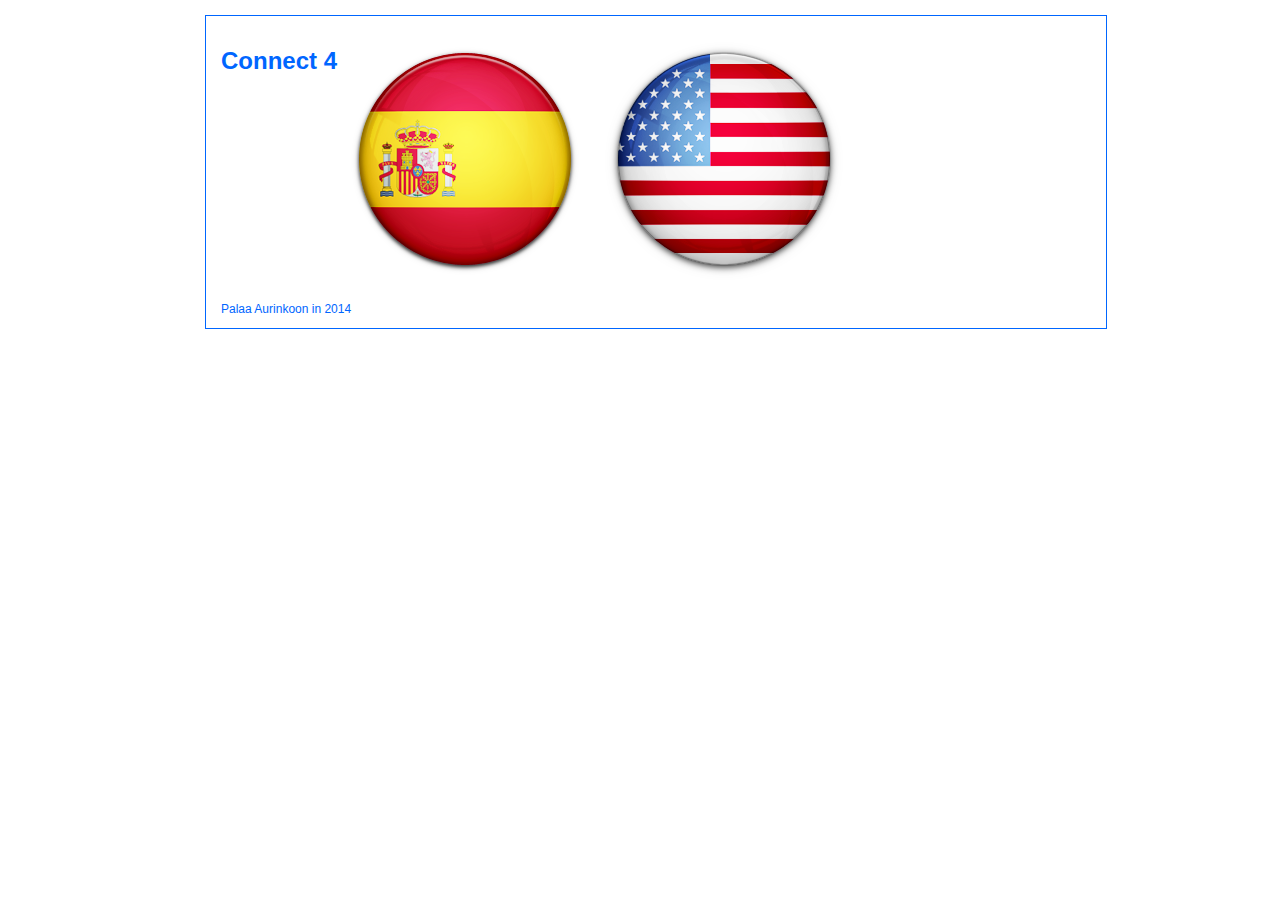
<file: Connect 4/static/index.html>
<!DOCTYPE html>
<html>
	<head>
		<title>Connect 4</title>
		<link rel="stylesheet" type="text/css" href="styles/pc.css">
	</head>
	<body>
		<div class="container">
			<h1 class="title">Connect 4</h1>
			<div id="flags">
				<a href="connect4.html?lang=es"><img src="images/spain.png" /></a>
				<a href="connect4.html?lang=en"><img src="images/usa.png" /></a>
			</div>
			<div id="footer">
				<p>Palaa Aurinkoon in 2014</p>
			</div>
		</div>
	</body>
</html>
</file>
<file: Connect 4/static/styles/pc.css>
html {
	margin: 0;
	padding: 0;
}

body {
	background-color: #FFFFFF;
	border: 1px solid #0066FF;
	font: normal 12px "Lucida Grande", "Lucida Sans Unicode", "Trebuchet MS", sans-serif;
	color: #0066FF;
	left: 50%;
	margin-left: -435px;
	margin-top: 15px;
	padding: 15px 15px 0 15px;
	position: absolute;
	width: 870px;
}

img.pub {
	float: right;
}

h1.title {
	float: left;
	text-align: center;
}

#game {
	margin-left: auto;
	margin-right: auto;
	text-align: center;
	width: 550px;
}

.p1-score, .p2-score  {
	-moz-border-radius: 40px;
	-webkit-border-radius: 40px;
	border-radius: 40px;
	border: 2px solid #ccc;
	width: 45px;
	height: 45px;
	padding: 5px;
	text-align: center;
	vertical-align: center;
	float: left;
	margin-top: 15px;
}

.p1-score {
	background-color: #FFC333;
}

.p2-score {
	background-color: #FB6B5B;
}

#board {
	margin-top: 15px;
	float: left;
}

tbody {
	padding: 5px;
}

td {
	padding: 5px;
	-moz-border-radius: 40px;
	-webkit-border-radius: 40px;
	border-radius: 40px;
}

.box {
	border: 2px solid #CCCCCC;
	width: 45px;
	background-color: #CCCCCC;
	height: 45px;
	padding: 5px;
}

#countdown {
	padding: 5px;
	-moz-border-radius: 40px;
	-webkit-border-radius: 40px;
	border-radius: 40px;
	border: 2px solid #CCCCCC;
	width: 45px;
	background-color: #0066FF;
	height: 45px;
	margin: 15px auto 0 auto;
	color: #FFFFFF;
}

#chat {
	bottom: 10px;
	right: 10px;
	position: fixed;
}

#chatlog {
	background-color: #FFFFFF;
	border: 1px solid #0066FF;
	height: 300px;
	padding: 10px;
	white-space: nowrap;
	overflow: auto;
	width: 220px;
}

#message_input {
	height: 25px;
	width: 238px;
}

#footer {
	text-align: left;
}

.clear {
	clear: both;
}
</file>
